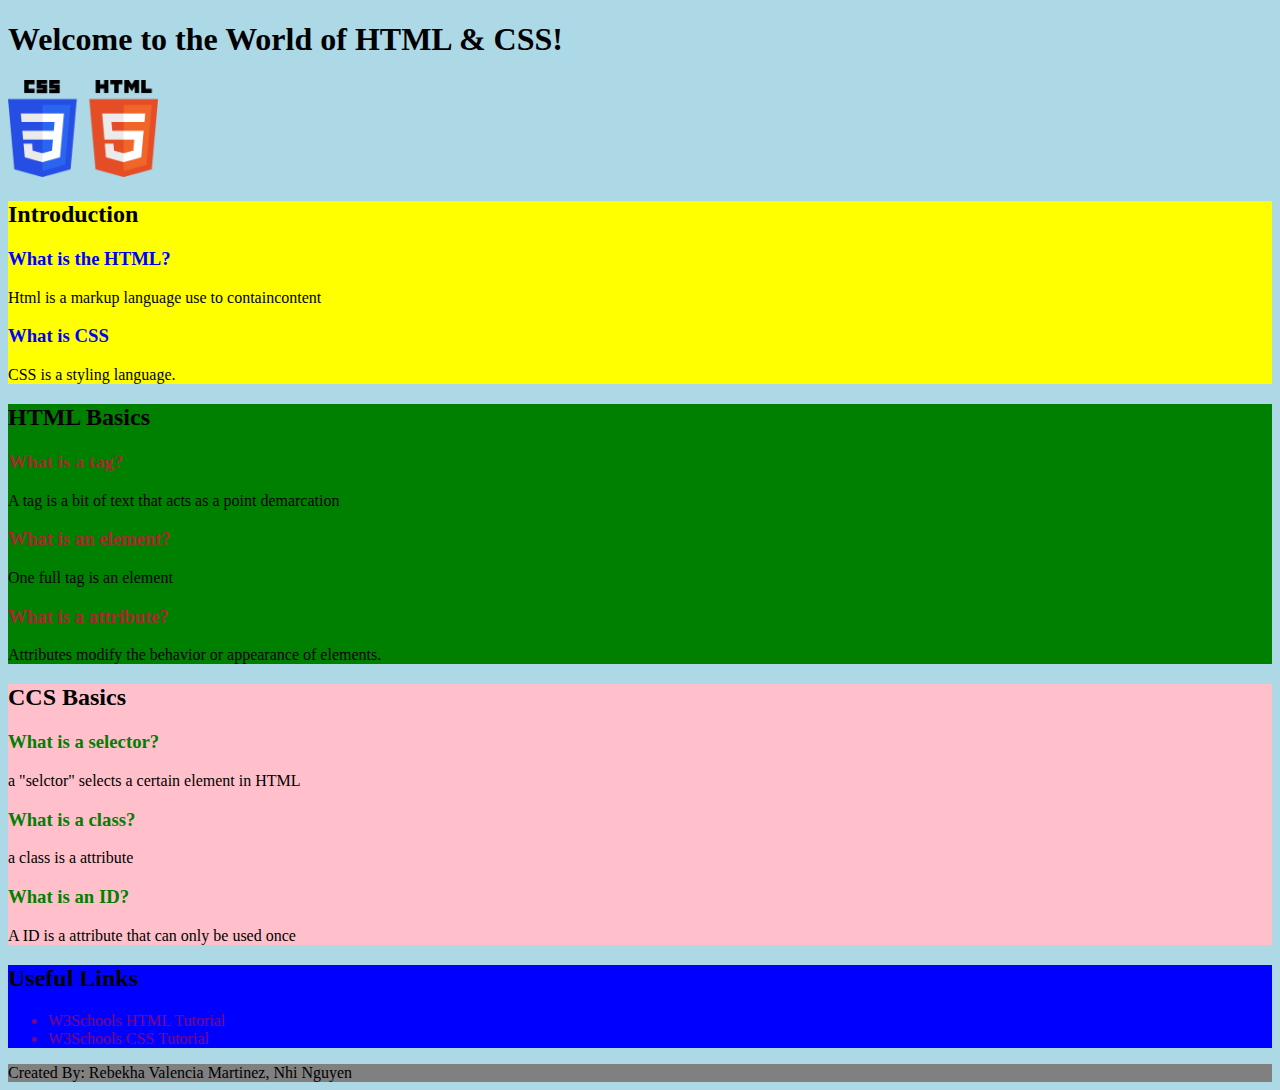
<file: index.html>
<!DOCTYPE html>
<html>
    <head>
        <title>Pair Program</title>
        <meta charset="UTF-8">
        <link rel="stylesheet" href="styles.css">
    </head>
    <body> 
        <section>
            <h1>Welcome to the World of HTML & CSS!</h1>
            <img src="106-html-css-logos.png" alt="CSS and HTML" width="150" heigh="150">
        </section>
   
        <section class="yellow">
            <h2>Introduction</h2>
            <h3>What is the HTML?</h3>
            <p>Html is a markup language use to containcontent</p>
            <h3>What is CSS</h3>
            <p>CSS is a styling language.</p>
        </section>

        <section class="brown-text">
            <h2>HTML Basics</h2>
            <h3> What is a tag?</h3>
             <p>A tag is a bit of text that acts as a point demarcation</p>
            <h3>What is an element?</h3>
            <p>One full tag is an element</p>
            <h3>What is a attribute?</h3>
            <p>Attributes modify the behavior or appearance of elements.</p>
        </section>

        <section class="green-text">
            <h2>CCS Basics</h2>
            <h3>What is a selector?</h3>
              <p>a "selctor" selects a certain element in HTML</p> 
            <h3>What is a class?</h3>
             <p>a class is a attribute</p>
            <h3>What is an ID?</h3>
            <p>A ID is a attribute that can only be used once</p>
        </section>

<section class = "purple">
        <h2>Useful Links</H2>
            <ul>
                <li>W3Schools HTML Tutorial</li>
                <li>W3Schools CSS Tutorial</li>
            </ul>
        </section>
        <footer> Created By: Rebekha Valencia Martinez, Nhi Nguyen</footer>
    </body>
</html>
</file>
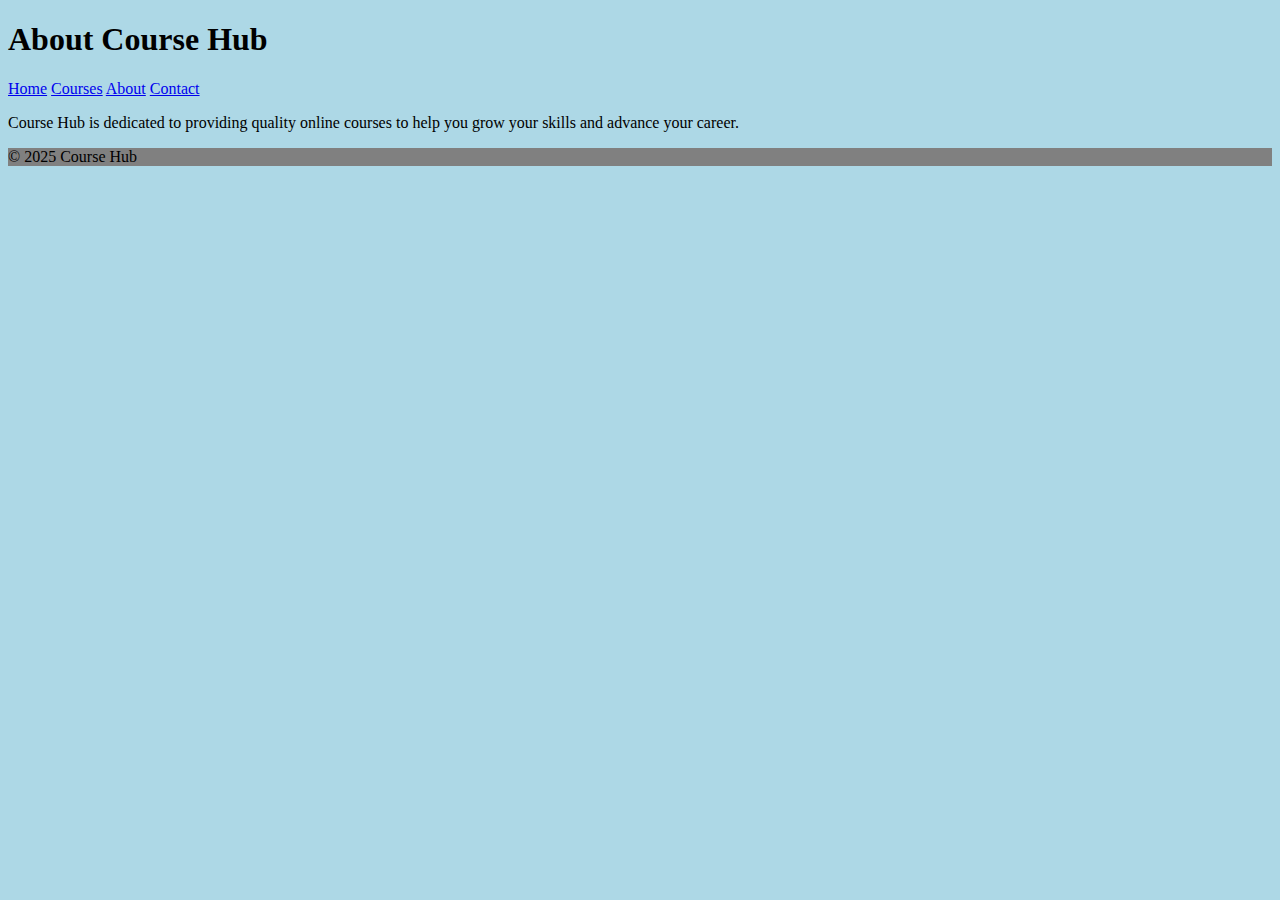
<file: about.html>
<!DOCTYPE html>
<html lang="en">
<head>
  <meta charset="UTF-8" />
  <meta name="viewport" content="width=device-width, initial-scale=1" />
  <title>Course Hub - About Us</title>
  <link rel="stylesheet" href="styles.css" />
</head>
<body>
  <header>
    <h1>About Course Hub</h1>
    <nav>
      <a href="index.html">Home</a>
      <a href="courses.html">Courses</a>
      <a href="about.html">About</a>
      <a href="contact.html">Contact</a>
    </nav>
  </header>

  <main>
    <p>Course Hub is dedicated to providing quality online courses to help you grow your skills and advance your career.</p>
  </main>

  <footer>
    <p>&copy; 2025 Course Hub</p>
  </footer>
</body>
</html>
</file>
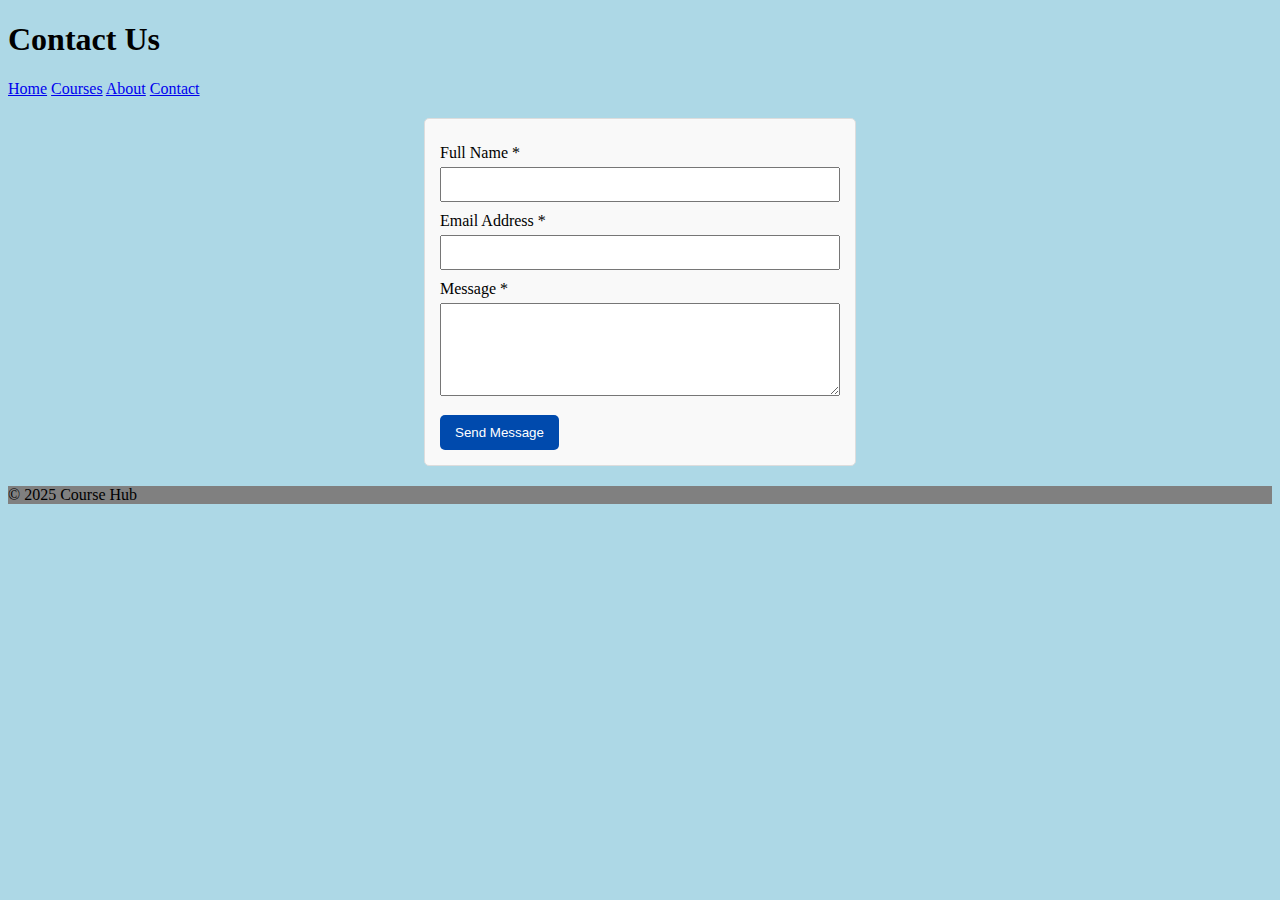
<file: contact.html>
<!DOCTYPE html>
<html lang="en">
<head>
  <meta charset="UTF-8" />
  <meta name="viewport" content="width=device-width, initial-scale=1" />
  <title>Contact Us - Course Hub</title>
  <link rel="stylesheet" href="styles.css" />
  <style>
    /* Basic styling for the form */
    form {
      max-width: 400px;
      margin: 20px auto;
      padding: 15px;
      border: 1px solid #ddd;
      border-radius: 5px;
      background: #f9f9f9;
    }
    label {
      display: block;
      margin-top: 10px;
    }
    input, textarea {
      width: 100%;
      padding: 8px;
      margin-top: 5px;
      box-sizing: border-box;
    }
    button {
      margin-top: 15px;
      background-color: #004aad;
      color: white;
      border: none;
      padding: 10px 15px;
      border-radius: 5px;
      cursor: pointer;
    }
    button:hover {
      background-color: #003078;
    }
    .error {
      color: red;
      font-size: 0.9em;
      display: none;
      margin-top: 3px;
    }
  </style>
</head>
<body>
  <header>
    <h1>Contact Us</h1>
    <nav>
      <a href="index.html">Home</a>
      <a href="courses.html">Courses</a>
      <a href="about.html">About</a>
      <a href="contact.html">Contact</a>
    </nav>
  </header>

  <main>
    <form id="contact-form" novalidate>
      <label for="name">Full Name *</label>
      <input type="text" id="name" name="name" required />
      <div id="name-error" class="error">Please enter your full name.</div>

      <label for="email">Email Address *</label>
      <input type="email" id="email" name="email" required />
      <div id="email-error" class="error">Please enter a valid email address.</div>

      <label for="message">Message *</label>
      <textarea id="message" name="message" rows="5" required></textarea>
      <div id="message-error" class="error">Please enter your message.</div>

      <button type="submit">Send Message</button>
    </form>
  </main>

  <footer>
    <p>&copy; 2025 Course Hub</p>
  </footer>

  <script>
    const form = document.getElementById('contact-form');

    form.addEventListener('submit', function(event) {
      event.preventDefault();

      // Clear previous errors
      document.querySelectorAll('.error').forEach(e => e.style.display = 'none');

      let valid = true;

      // Validate Name
      const name = form.name.value.trim();
      if (name === '') {
        document.getElementById('name-error').style.display = 'block';
        valid = false;
      }

      // Validate Email
      const email = form.email.value.trim();
      const emailRegex = /^[^\s@]+@[^\s@]+\.[^\s@]+$/;
      if (email === '' || !emailRegex.test(email)) {
        document.getElementById('email-error').style.display = 'block';
        valid = false;
      }

      // Validate Message
      const message = form.message.value.trim();
      if (message === '') {
        document.getElementById('message-error').style.display = 'block';
        valid = false;
      }

      if (valid) {
        alert(`Thanks for reaching out, ${name}! We will get back to you shortly.`);
        form.reset();
        // Here you can add actual form submission logic (AJAX or backend integration)
      }
    });
  </script>
</body>
</html>
</file>
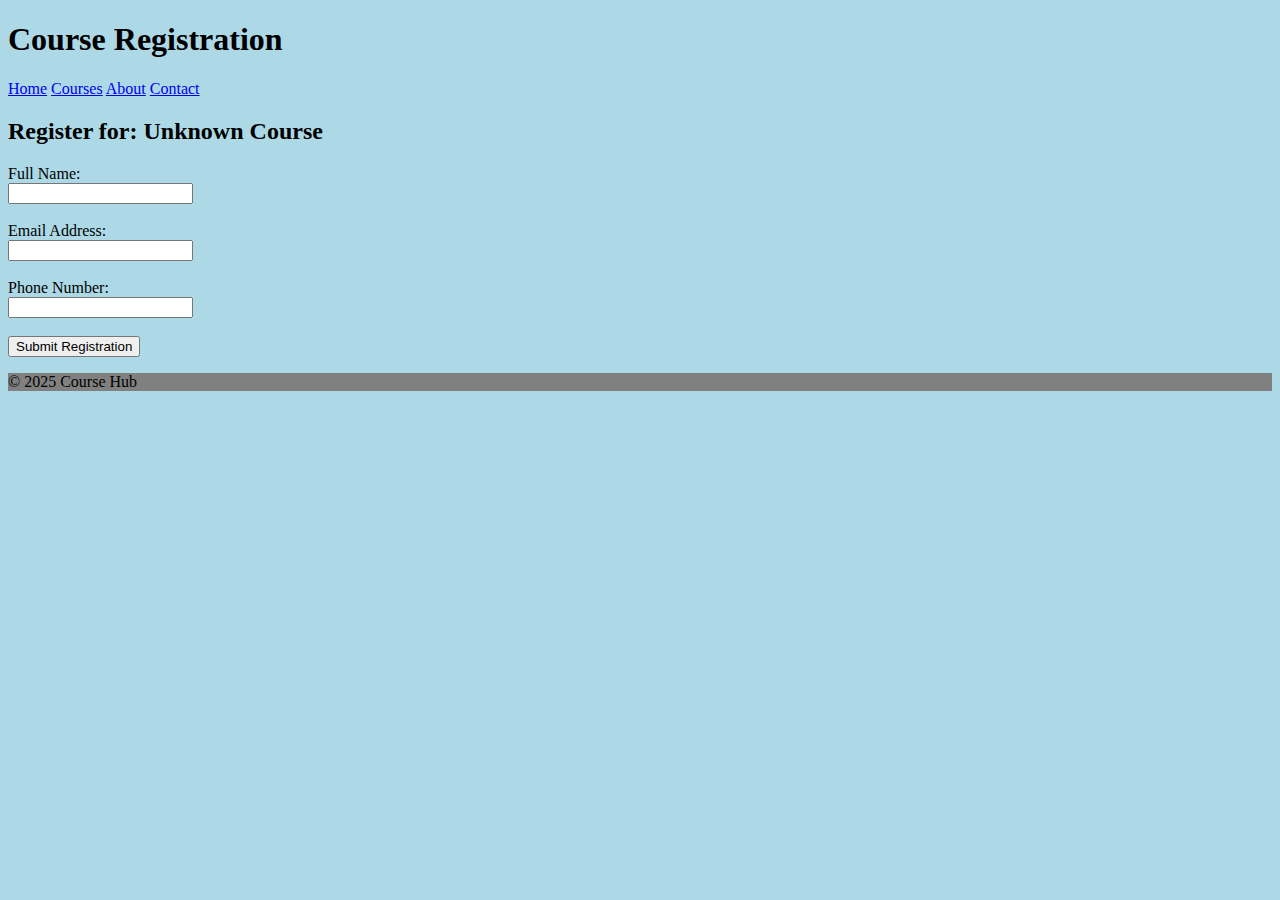
<file: register.html>
<!DOCTYPE html>
<html lang="en">
<head>
  <meta charset="UTF-8" />
  <meta name="viewport" content="width=device-width, initial-scale=1" />
  <title>Register for Course</title>
  <link rel="stylesheet" href="styles.css" />
</head>
<body>
  <header>
    <h1>Course Registration</h1>
    <nav>
      <a href="index.html">Home</a>
      <a href="courses.html">Courses</a>
      <a href="about.html">About</a>
      <a href="contact.html">Contact</a>
    </nav>
  </header>

  <main>
    <h2 id="course-title">Register for: </h2>

    <form id="registration-form" action="#" method="POST">
      <label for="name">Full Name:</label><br />
      <input type="text" id="name" name="name" required /><br /><br />

      <label for="email">Email Address:</label><br />
      <input type="email" id="email" name="email" required /><br /><br />

      <label for="phone">Phone Number:</label><br />
      <input type="tel" id="phone" name="phone" /><br /><br />

      <input type="hidden" id="course" name="course" />

      <button type="submit">Submit Registration</button>
    </form>
  </main>

  <footer>
    <p>&copy; 2025 Course Hub</p>
  </footer>

  <script>
    // Function to get query parameter value by name
    function getQueryParam(param) {
      const urlParams = new URLSearchParams(window.location.search);
      return urlParams.get(param);
    }

    // Set course name on page and hidden input
    const courseName = getQueryParam('course') || 'Unknown Course';
    document.getElementById('course-title').textContent = 'Register for: ' + courseName;
    document.getElementById('course').value = courseName;

    // Optional: Add simple form submission alert
    document.getElementById('registration-form').addEventListener('submit', function(event) {
      event.preventDefault(); // prevent real submission
      const name = document.getElementById('name').value.trim();
      const email = document.getElementById('email').value.trim();

      if (!name || !email) {
        alert('Please fill in all required fields.');
        return;
      }

      alert(`Thank you, ${name}! You have registered for "${courseName}". We will contact you soon.`);
      this.reset();
      // You can add real form submission logic here (AJAX or backend)
    });
  </script>
</body>
</html>
</file>
<file: styles.css>
.brown-text h3 {
    color: brown;
}

.green-text h3 {
    color: green;
}
h2{color:black;}

.yellow h3 {color:blue;}
 
.purple li{
    color: purple;
}

.yellow{
    background-color: yellow;
}

.brown-text{
    background-color: green;
}

.green-text{
    background-color: pink;
}
.purple{background-color: blue;}
footer{
    background-color: grey;
}
html{background-color:  #ADD8E6;}
</file>
